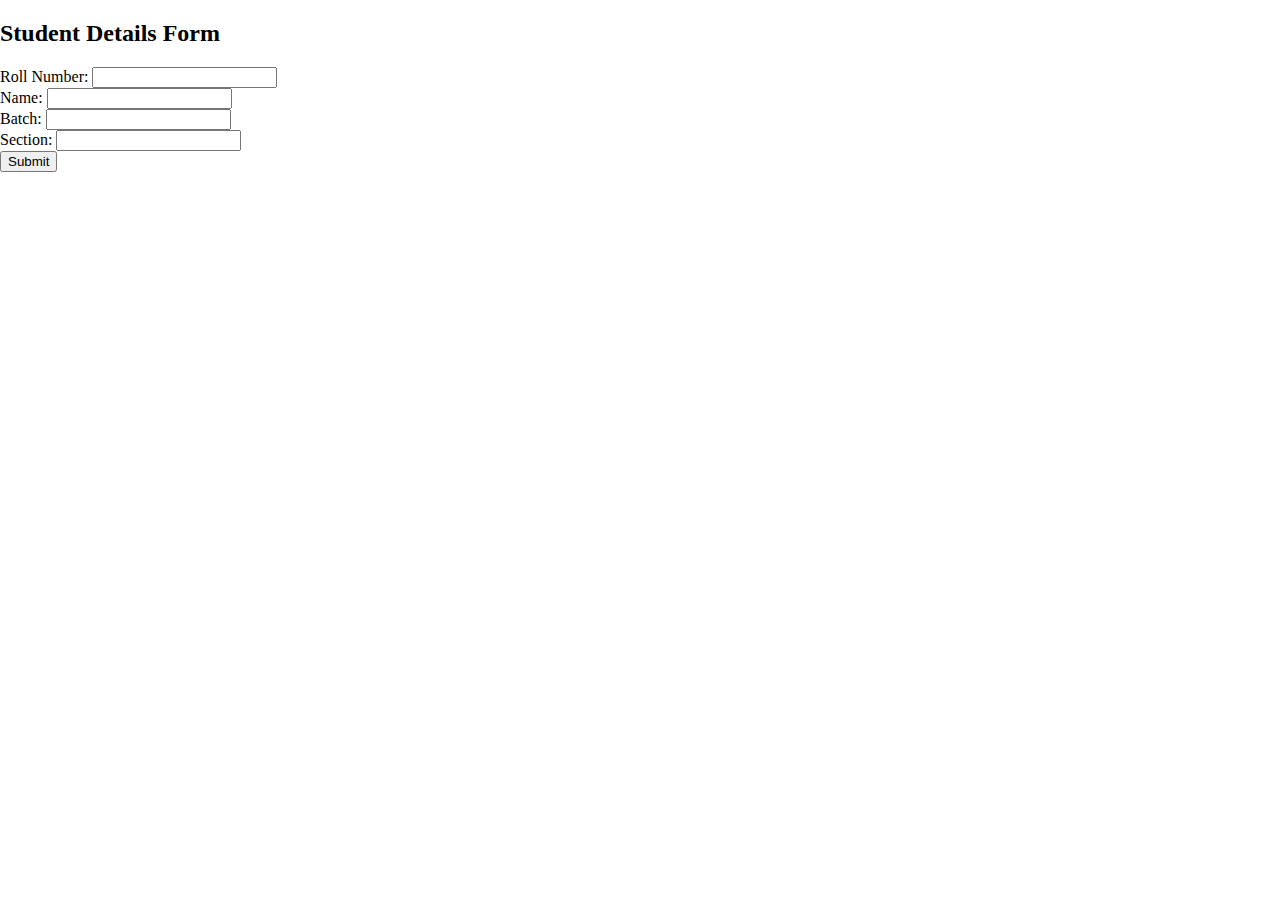
<file: index.html>
<!DOCTYPE html>
<html lang="en">
<head>
<meta charset="UTF-8">
<meta name="viewport" content="width=device-width, initial-scale=1.0">
<title>Student Details Form</title>
<link rel="stylesheet" href="./style.css">
</head>
<body>
<div class="form-container">
    <h2>Student Details Form</h2>
    
        <div class="form-group">
            <label for="rollNumber">Roll Number:</label>
            <input type="text" id="rollNumber" name="rollNumber" required>
        </div>
        <div class="form-group">
            <label for="name">Name:</label>
            <input type="text" id="name" name="name" required>
        </div>
        <div class="form-group">
            <label for="batch">Batch:</label>
            <input type="text" id="batch" name="batch" required>
        </div>
        <div class="form-group">
            <label for="section">Section:</label>
            <input type="text" id="section" name="section" required>
        </div>
        <div class="form-group">
            <input id="subm" type="submit" value="Submit">
        </div>
    
</div>
<script src="./script.js"></script>
</body>
</html>
</file>
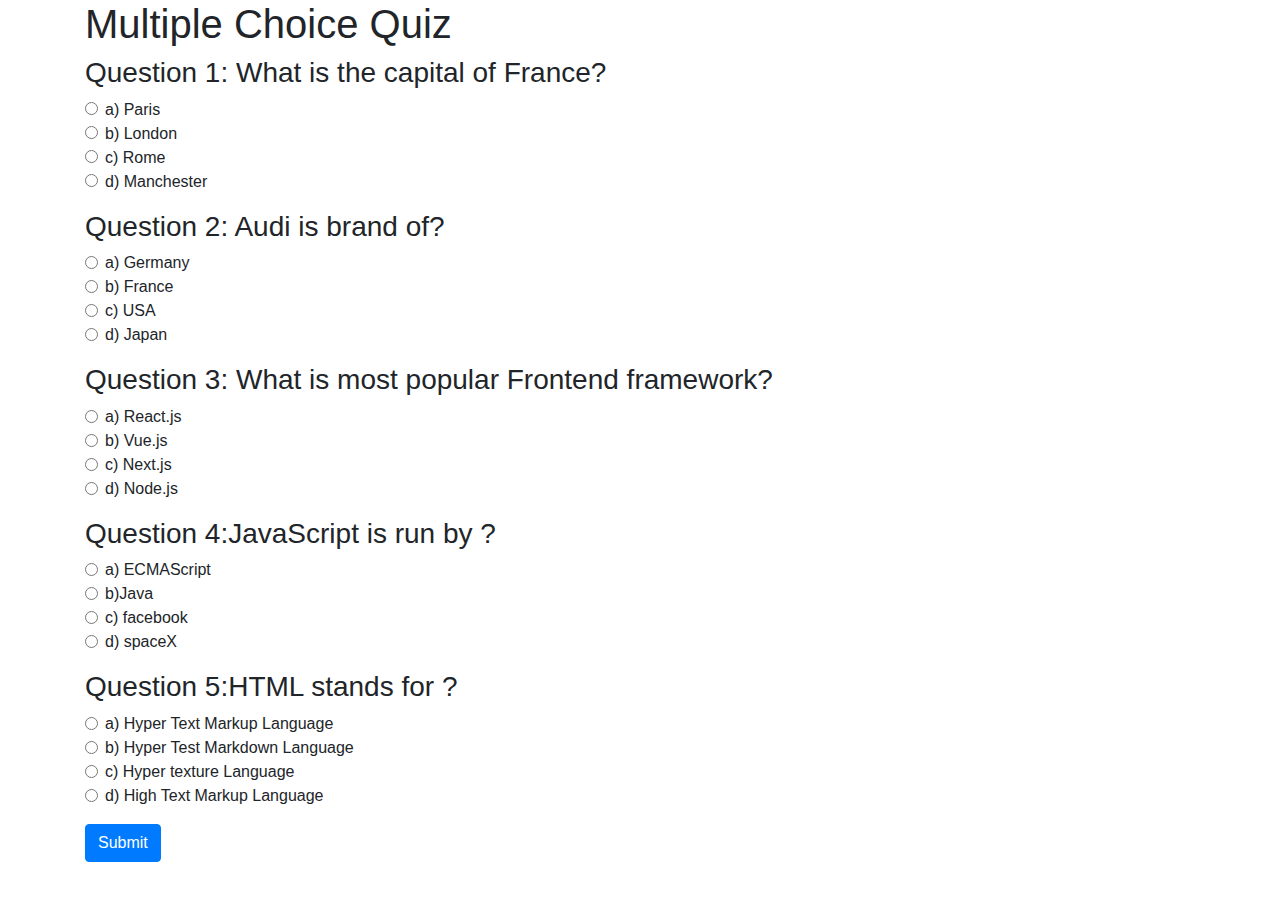
<file: quiz.html>
<!DOCTYPE html>
<html>
<head>
  <title>Multiple Choice Quiz</title>
  <link rel="stylesheet" href="https://maxcdn.bootstrapcdn.com/bootstrap/4.5.2/css/bootstrap.min.css">
</head>
<body>
  <div class="container">
    <h1>Multiple Choice Quiz</h1>
    <form>
      <div class="form-group">  
        <h3>Question 1: What is the capital of France?</h3>
        <div class="form-check">
          <input class="form-check-input" type="radio" name="q1" id="q1a" value="a">
          <label class="form-check-label" for="q1a">a) Paris</label>
        </div>
        <div class="form-check">
          <input class="form-check-input" type="radio" name="q1" id="q1b" value="b">
          <label class="form-check-label" for="q1b">b) London</label>
        </div>
        <div class="form-check">
          <input class="form-check-input" type="radio" name="q1" id="q1c" value="c">
          <label class="form-check-label" for="q1c">c) Rome</label>
        </div>
        <div class="form-check">
          <input class="form-check-input" type="radio" name="q1" id="q1d" value="d">
          <label class="form-check-label" for="q1c">d) Manchester</label>
        </div>
      </div>
      <div class="form-group">
        <h3>Question 2: Audi is brand of?</h3>
        <div class="form-check">
          <input class="form-check-input" type="radio" name="q2" id="q2a" value="a">
          <label class="form-check-label" for="q2a">a) Germany</label>
        </div>
        <div class="form-check">
          <input class="form-check-input" type="radio" name="q2" id="q2b" value="b">
          <label class="form-check-label" for="q2b">b) France</label>
        </div>
        <div class="form-check">
          <input class="form-check-input" type="radio" name="q2" id="q2c" value="c">
          <label class="form-check-label" for="q2c">c) USA</label>
        </div>
        <div class="form-check">
          <input class="form-check-input" type="radio" name="q2" id="q2d" value="d">
          <label class="form-check-label" for="q2c">d) Japan</label>
        </div>
      </div>
      <div class="form-group">
        <h3>Question 3: What is most popular Frontend framework?</h3>
        <div class="form-check">
          <input class="form-check-input" type="radio" name="q3" id="q3a" value="a">
          <label class="form-check-label" for="q3a">a) React.js</label>
        </div>
        <div class="form-check">
          <input class="form-check-input" type="radio" name="q3" id="q3b" value="b">
          <label class="form-check-label" for="q3b">b) Vue.js</label>
        </div>
        <div class="form-check">
          <input class="form-check-input" type="radio" name="q3" id="q3c" value="c">
          <label class="form-check-label" for="q3c">c) Next.js</label>
        </div>
        <div class="form-check">
          <input class="form-check-input" type="radio" name="q3" id="q3d" value="d">
          <label class="form-check-label" for="q3c">d) Node.js</label>
        </div>
      </div>
      <div class="form-group">
        <h3>Question 4:JavaScript is run by ?</h3>
        <div class="form-check">
          <input class="form-check-input" type="radio" name="q4" id="q4a" value="a">
          <label class="form-check-label" for="q3a">a) ECMAScript </label>
        </div>
        <div class="form-check">
          <input class="form-check-input" type="radio" name="q4" id="q4b" value="b">
          <label class="form-check-label" for="q3b">b)Java  </label>
        </div>
        <div class="form-check">
          <input class="form-check-input" type="radio" name="q4" id="q4c" value="c">
          <label class="form-check-label" for="q3c">c) facebook</label>
        </div>
        <div class="form-check">
          <input class="form-check-input" type="radio" name="q4" id="q4d" value="d">
          <label class="form-check-label" for="q3c">d) spaceX</label>
        </div>
      </div>
      <div class="form-group">
        <h3>Question 5:HTML stands for ?</h3>
        <div class="form-check">
          <input class="form-check-input" type="radio" name="q5" id="q5a" value="a">
          <label class="form-check-label" for="q3a">a) Hyper Text Markup Language </label>
        </div>
        <div class="form-check">
          <input class="form-check-input" type="radio" name="q5" id="q5b" value="b">
          <label class="form-check-label" for="q3b">b) Hyper Test Markdown Language </label>
        </div>
        <div class="form-check">
          <input class="form-check-input" type="radio" name="q5" id="q5c" value="c">
          <label class="form-check-label" for="q3c">c) Hyper texture Language</label>
        </div>
        <div class="form-check">
          <input class="form-check-input" type="radio" name="q5" id="q5d" value="d">
          <label class="form-check-label" for="q3c">d) High Text Markup Language</label>
        </div>
      </div>
      <button type="submit" class="btn btn-primary" id="quiz-btn">Submit</button>
    </form>
  </div>

  <script src="./script.js">

  </script>
</body>
</html>
</file>
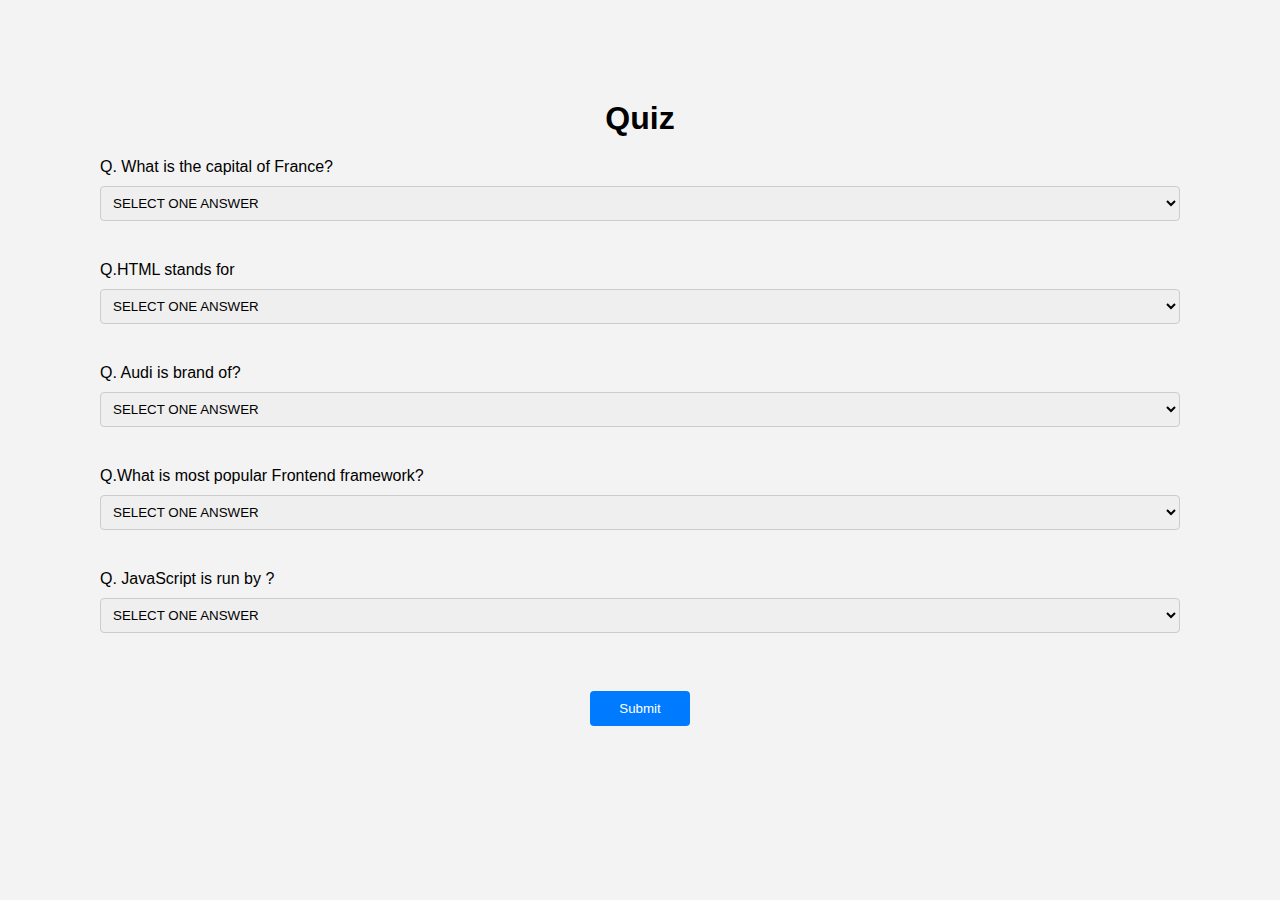
<file: quiz/quiz.html>
<!DOCTYPE html>
<html lang="en">
<head>
    <meta charset="UTF-8">
    <meta name="viewport" content="width=device-width, initial-scale=1.0">
    <title>Quiz App</title>
    <link rel="stylesheet" href="./quiz.css">
</head>
<body id="quiz_page">
    <h1>Quiz</h1>
    <p>Q.  What is the capital of France?</p>
    <select id="ansSelector1">
        <option selected disabled>SELECT ONE ANSWER</option>
        <option value="paris">Paris</option>
        <option value="manchester.">Manchester</option>
        <option value="california.">California</option>
        <option value="malta">Malta</option>
    </select>
    <p>Q.HTML stands for</p>
    <select id="ansSelector2">
        <option selected disabled>SELECT ONE ANSWER</option>
        <option value="markup">Hyper Text Markup Language</option>
        <option value="test">Hyper Test Markup Language</option>
        <option value="hide">Hide Test Markup Language</option>
        <option value="markdown">Hyper Text Markdown Language</option>
    </select>
    <p>Q.  Audi is brand of?</p>
    <select id="ansSelector3">
        <option selected disabled>SELECT ONE ANSWER</option>
        <option value="germany">Germany</option>
        <option value="france">France</option>
        <option value="japan">Japan</option>
        <option value="usa">USA</option>
    </select>
    <p>Q.What is most popular Frontend framework?</p>
    <select id="ansSelector4">
        <option selected disabled>SELECT ONE ANSWER</option>
    <option value="react">React.js</option>
    <option value="vue">Vue.js</option>
    <option value="next">Next.js</option>
    <option value="node">Node.js</option>
    </select>
    <p>Q. JavaScript is run by ?</p>
    <select id="ansSelector5">
        <option selected disabled>SELECT ONE ANSWER</option>
        <option value="JavaScript">ECMAScript</option>
        <option value="script">Java</option>
        <option value="scripting">Facebook</option>
        <option value="js">spaceX</option>
    </select>
    <br>
    <br>
    <button id="submAns">Submit</button>
    <script src="./quiz.js"></script>
</body>
</html>
</file>
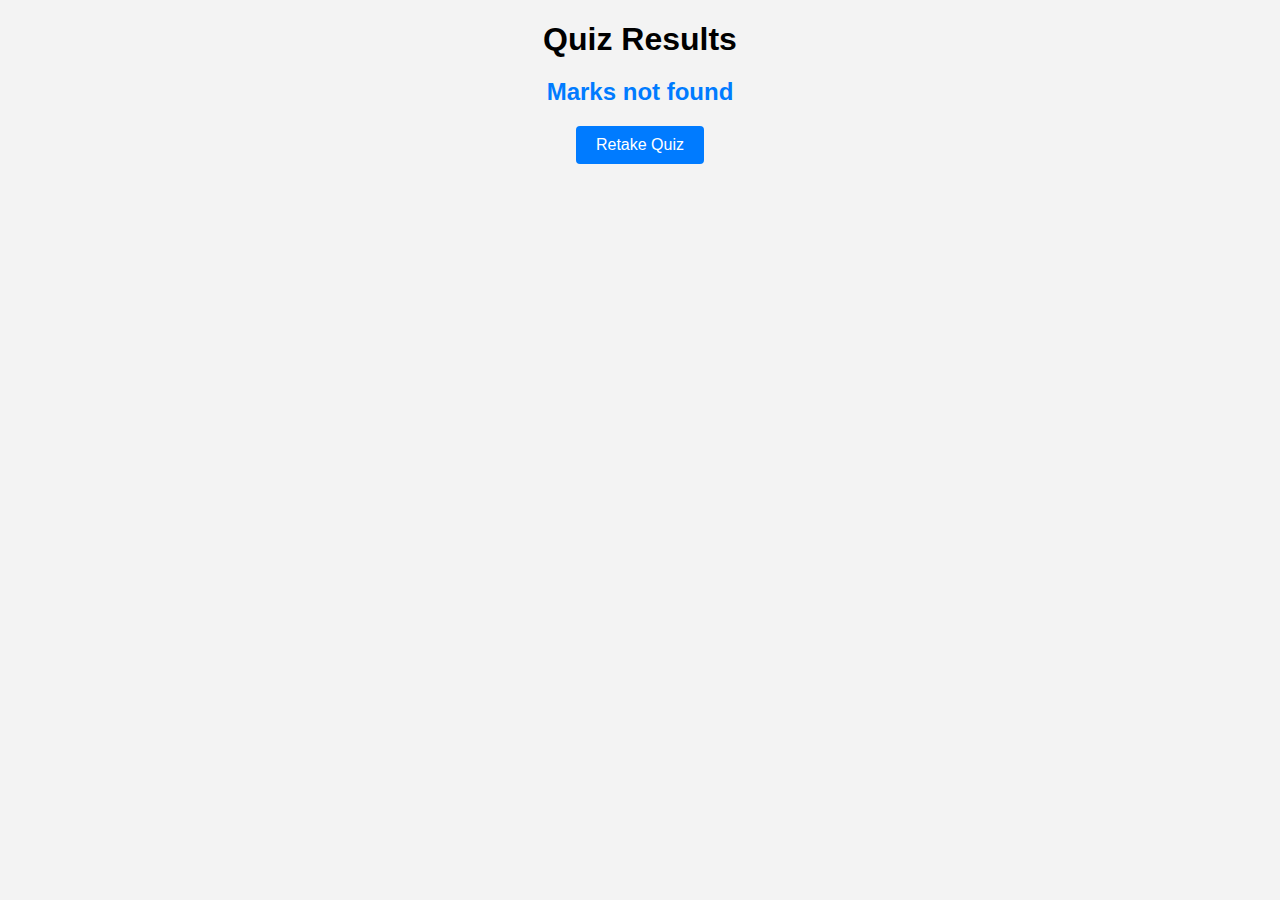
<file: quiz/results.html>
<!DOCTYPE html>
<html lang="en">
<head>
    <meta charset="UTF-8">
    <meta name="viewport" content="width=device-width, initial-scale=1.0">
    <title>Quiz Results</title>
    <style>
        body {
    font-family: Arial, sans-serif;
    margin: 0;
    padding: 0;
    background-color: #f3f3f3;
}

.container {
    max-width: 600px;
    margin: 20px auto;
    padding: 20px;
    background-color: #fff;
    border-radius: 8px;
    box-shadow: 0 4px 8px rgba(0, 0, 0, 0.1);
}

h1, h2 {
    text-align: center;
    margin-bottom: 20px;
}

h2 {
    font-size: 24px;
    color: #007bff;
}
button {
            display: block;
            margin: 0 auto;
            padding: 10px 20px;
            border: none;
            border-radius: 4px;
            background-color: #007bff;
            color: #fff;
            font-size: 16px;
            cursor: pointer;
            transition: background-color 0.3s ease;
        }

        button:hover {
            background-color: #0056b3;
        }

.errorMessage {
    text-align: center;
    color: red;
}


    </style>
</head>
<body>
    <h1>Quiz Results</h1>
    <h2 id="marksDisplay"></h2>
    <button id="rq">Retake Quiz</button>
    <script>
        let rq = document.querySelector("#rq")
        rq.addEventListener("click",()=>{
            window.location.href = "../index.html"
        })
    document.addEventListener('DOMContentLoaded', function() {

        function getQueryParam(name) {
            const urlParams = new URLSearchParams(window.location.search);
            return urlParams.get(name);
        }
    

        const marks = getQueryParam('marks');
    
        const marksDisplay = document.getElementById('marksDisplay');
        if (marks) {
            marksDisplay.textContent = `Your Marks is ${marks} out of 5`;
        } else {
            marksDisplay.textContent = 'Marks not found';
        }
    });
    </script>
</body>
</html>
</file>
<file: style.css>
body{
    padding: 0px;
margin: 0px;
scroll-behavior: smooth;
}
/* Student Details */
.student_details{
width: 50%;
margin: auto;
}
.student_details>h1{
    text-align: center;
}
.form{
    gap: 10px;
    display: flex;
    flex-direction: column;
    justify-content: center;

}
header>h1{
    text-align: center;
}
a{
    color: white;
    text-decoration: none;
}
</file>
<file: quiz/quiz.css>
body {
    font-family: Arial, sans-serif;
    margin: 100px;
    padding: 0;
    background-color: #f3f3f3;
}

.quiz-container {
    max-width: 600px; /* Adjust the maximum width as needed */
    margin: 20px auto; /* Center the container horizontally and add top and bottom margin */
    padding: 20px;
    background-color: #fff;
    border-radius: 8px;
    box-shadow: 0 4px 8px rgba(0, 0, 0, 0.1);
}

h1 {
    text-align: center;
}

p {
    margin-top: 20px;
    margin-bottom: 5px;
}

select {
    width: 100%;
    padding: 8px;
    margin-top: 5px;
    margin-bottom: 20px;
    border: 1px solid #ccc;
    border-radius: 4px;
}

button {
    display: block;
    width: 100px;
    margin: 0 auto;
    margin-top: 20px; /* Add top margin */
    padding: 10px 20px;
    border: none;
    border-radius: 4px;
    background-color: #007bff;
    color: #fff;
    cursor: pointer;
}

button:hover {
    background-color: #0056b3;
}
</file>
